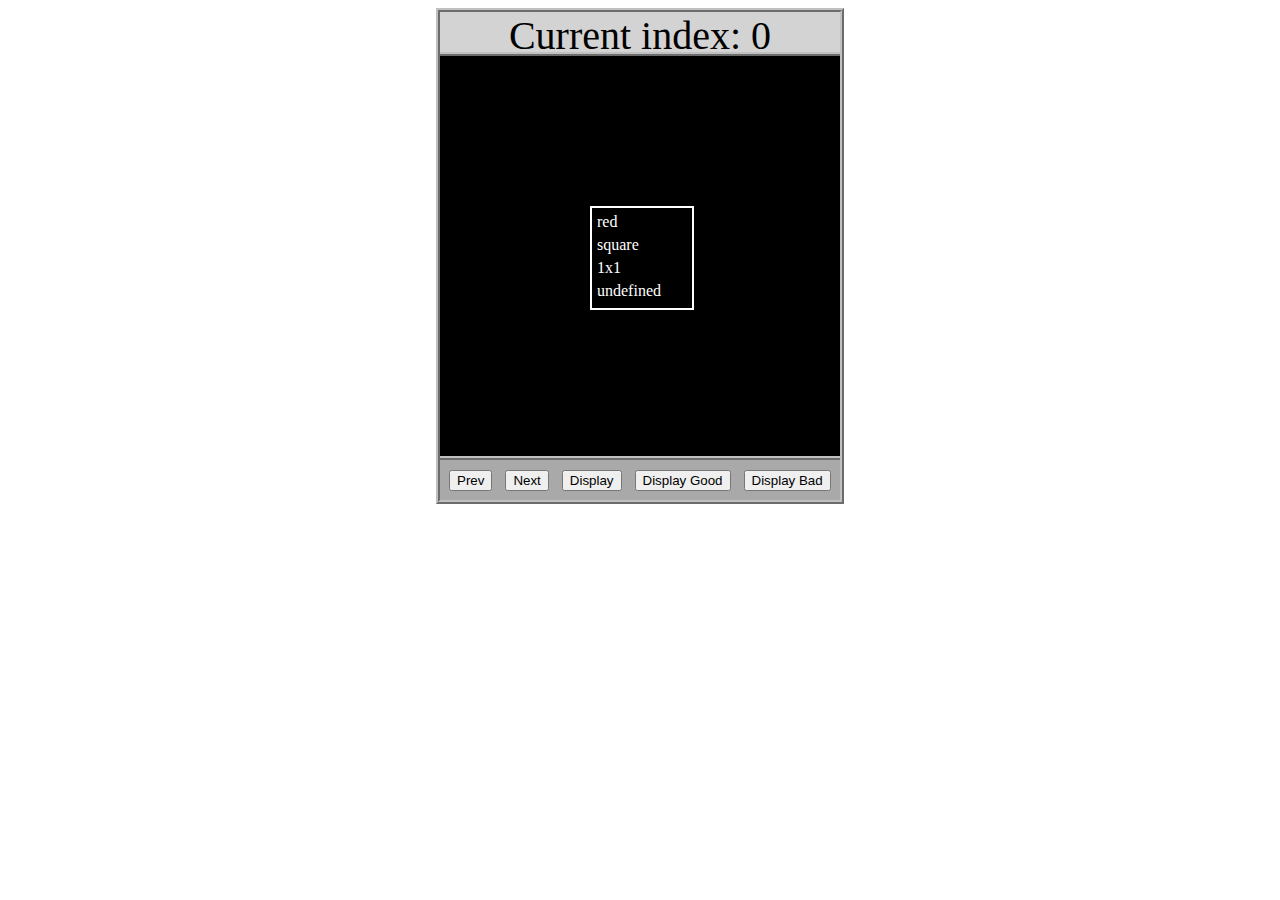
<file: asd-data-shapes-main/index.html>
<!DOCTYPE html>
<html>
  <head>
    <meta charset="utf-8" />
    <meta name="viewport" content="width=device-width" />
    <title>Data Shapes</title>
    <link rel="stylesheet" href="index.css" />
    <script src="https://code.jquery.com/jquery-3.1.0.js"></script>
    <script src="index.js"></script>
  </head>
  <body>
    <div id="board">
      <div id="info-bar">Current index: 0</div>
      <div id="shape-container">
        <div id="shape"></div>
      </div>
      <div id="button-box">
        <button id="cycle-left">Prev</button>
        <button id="cycle-right">Next</button>
        <button id="execute1">Display</button>
        <button id="execute2">Display Good</button>
        <button id="execute3">Display Bad</button>
      </div>
    </div>
  </body>
</html>
</file>
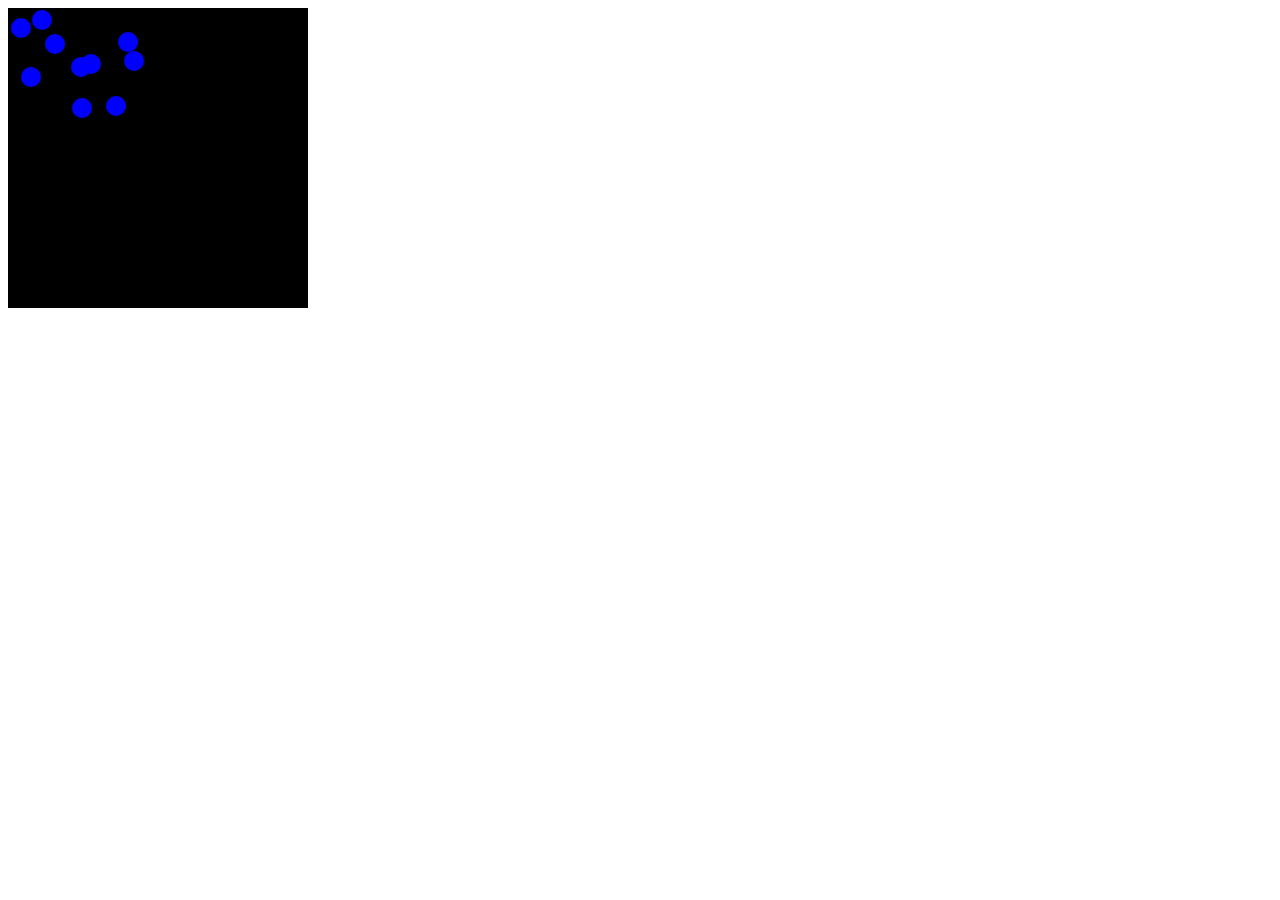
<file: asd-debugging-exercise-main/index.html>
<!DOCTYPE html>
<html>
<head>
    <meta charset="utf-8">
    <meta name="viewport" content="width=device-width">
    <title>Debugger Exercise</title>
    <link rel="stylesheet" href="index.css">
    <script src="https://code.jquery.com/jquery-3.1.0.js"></script>
    <script src="index.js"></script>
</head>
<body>
    <div id="board">

    </div>
</body>
</html>
</file>
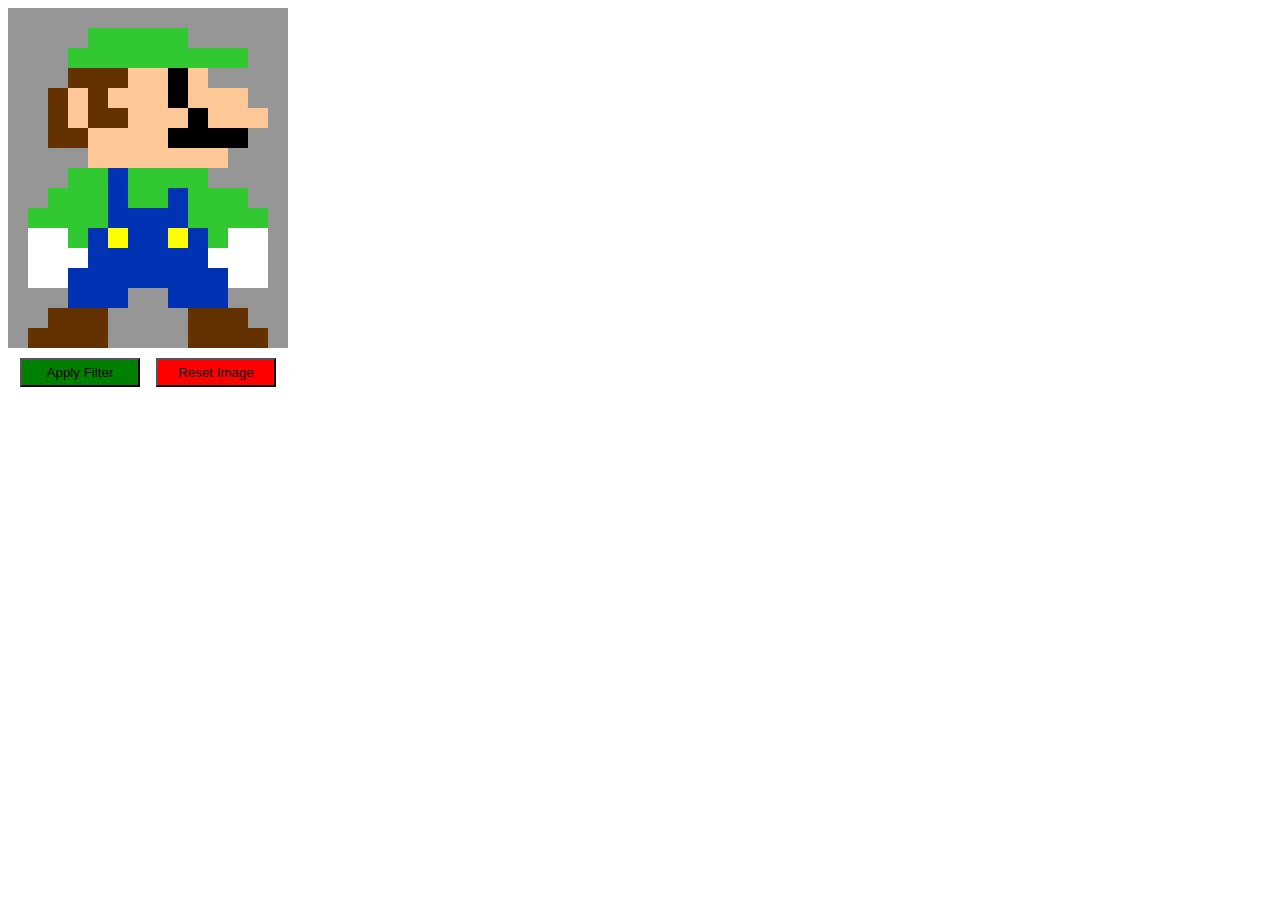
<file: asd-image-filtering-main/index.html>
<!DOCTYPE html>
<html>
  <head>
    <script src="https://code.jquery.com/jquery-3.1.0.js"></script>
    <meta charset="utf-8" />
    <meta name="viewport" content="width=device-width" />
    <link rel="stylesheet" href="index.css" />
    <script src="image.js"></script>
    <script src="index.js"></script>
    <title>Image Filtering</title>
  </head>
  <body>
    <div id="display"></div>
    <div id="button-box">
      <button id="apply">Apply Filter</button>
      <button id="reset">Reset Image</button>
    </div>
  </body>
</html>
</file>
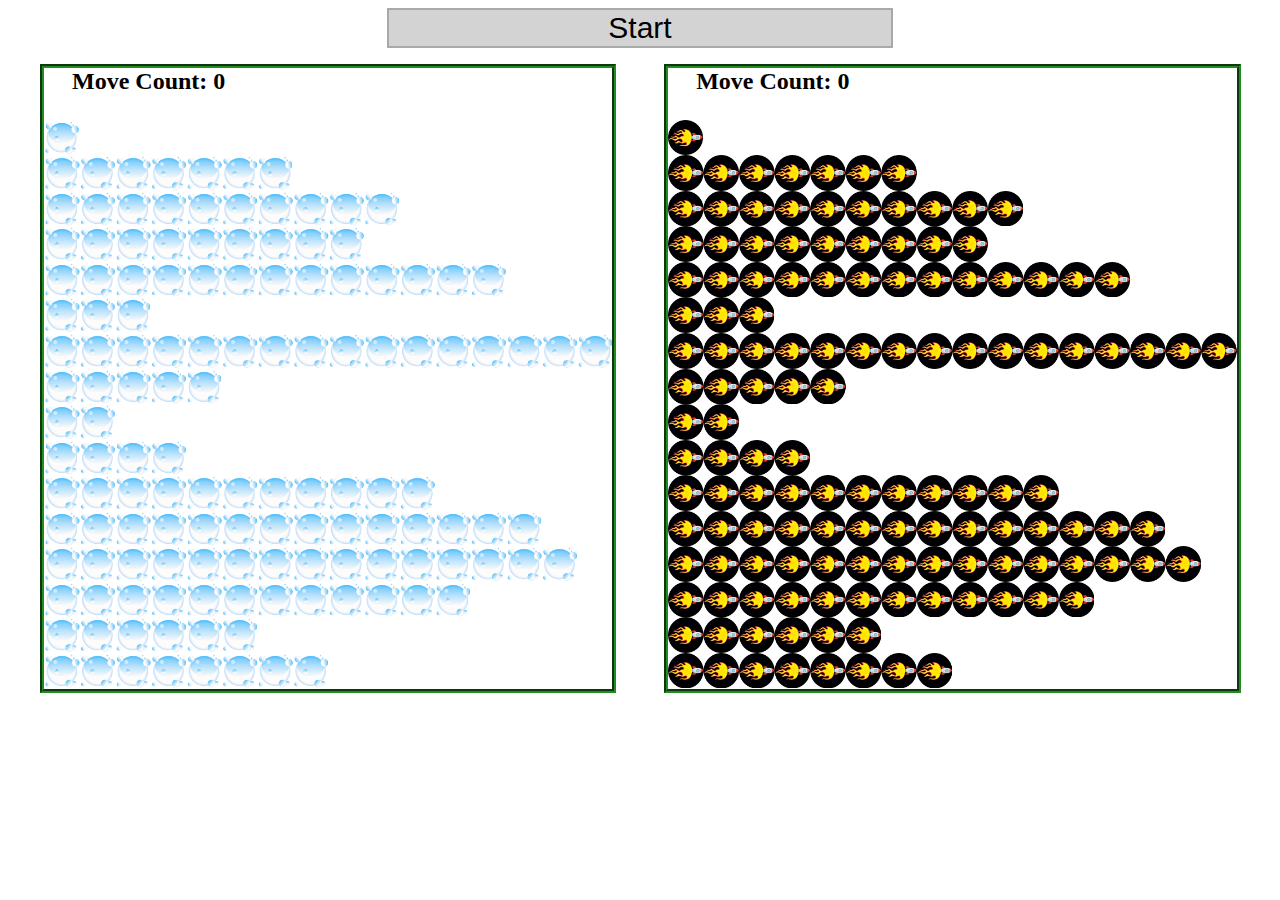
<file: asd-sorting-main/index.html>
<!DOCTYPE html>
<html>
<head>
    <script src="https://code.jquery.com/jquery-3.1.0.js"></script>    
    <meta charset="utf-8">
    <meta name="viewport" content="width=device-width">
    <link rel="stylesheet" href="index.css">
    <script src="setup.js"></script>
    <script src="index.js"></script>
    <script src="run.js"></script>
    <title>Sorting</title>
</head>
<body>
    <div id="fullContainer">
        <div id="buttonContainer">
          <button id="goButton">Start</button>
        </div>
        <div id="sortContainer">
            <div class="subContainer" id="bubbleArea">
                <h2 id="bubbleCounter">Move Count: 0</h2>
                <div id="displayBubble">

                </div>
            </div>

            <div class="subContainer" id="quickArea">
                <h2 id="quickCounter">Move Count: 0</h2>
                <div id="displayQuick">

                </div>
            </div>
        </div>
    </div>
</body>
</html>
</file>
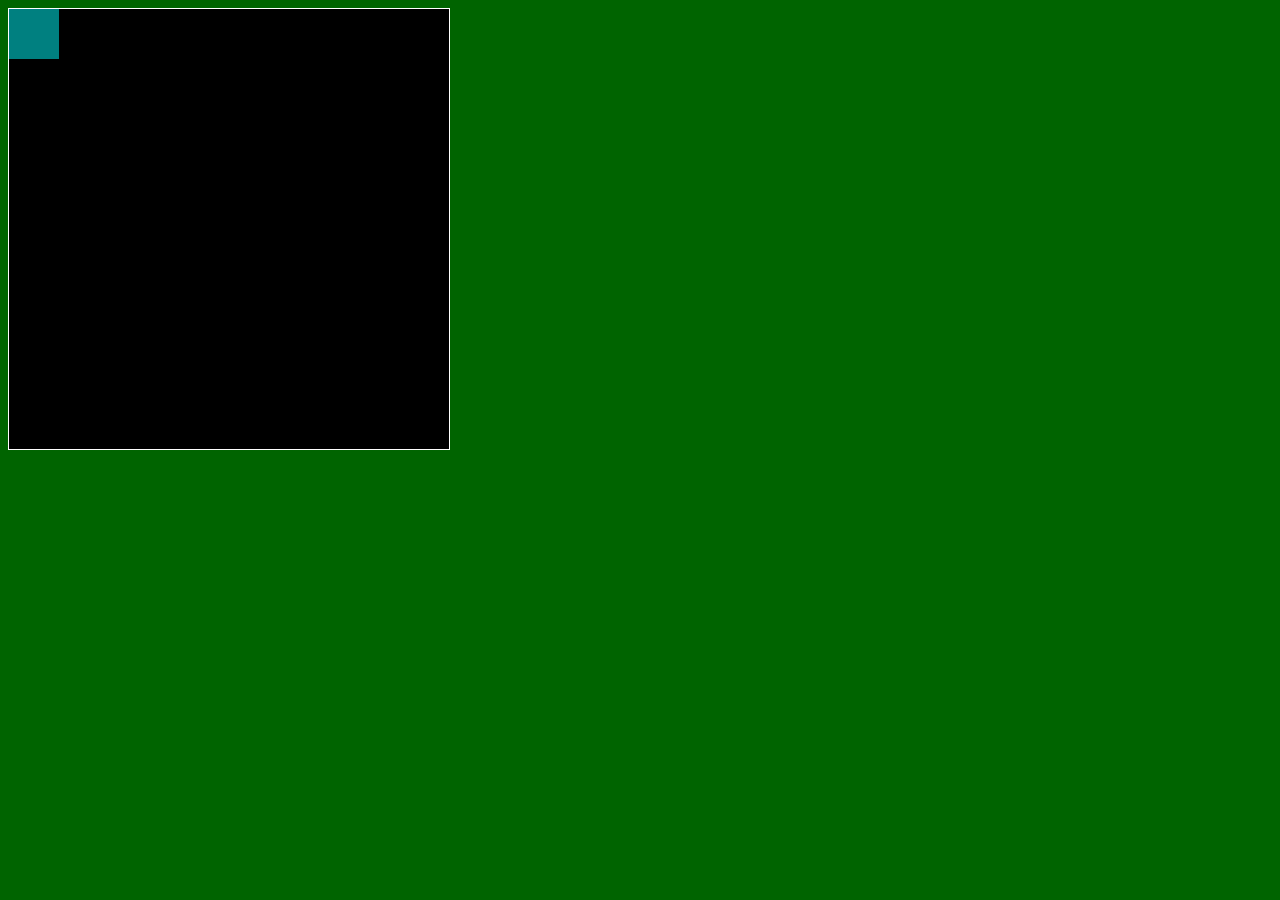
<file: asd-walker-master/index.html>
<!DOCTYPE html>
<html>
  <head>
    <title>Title</title>
    <!-- Load CSS files -->
    <link rel="stylesheet" type="text/css" href="index.css">
    
    <!-- Load JavaScript files -->
    <script src="jquery.min.js"></script>
    <script src="index.js"></script>
  </head>
  
  <body>
    <div id='board'>
      <div id='gameItem'></div>
    </div>
  </body>
</html>
</file>
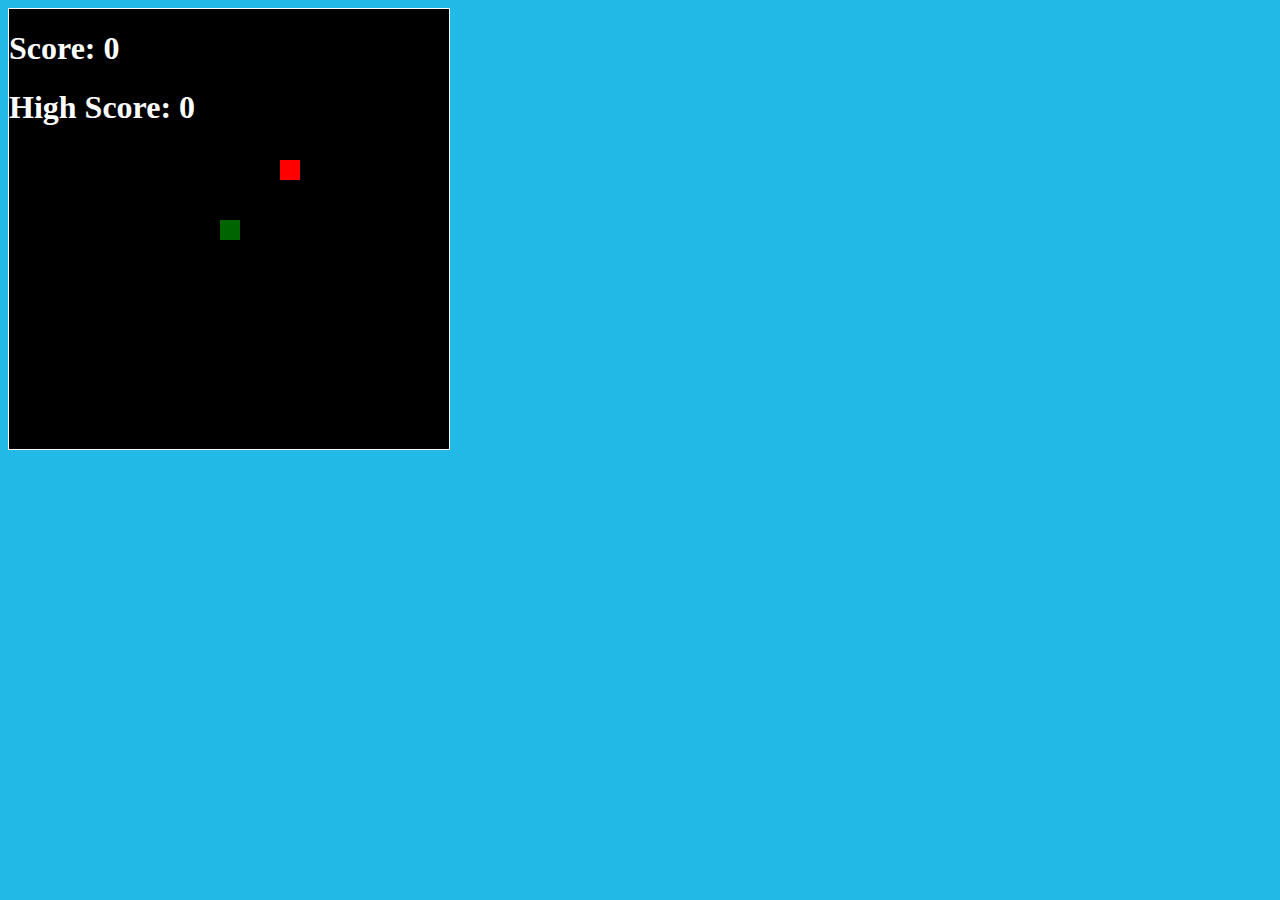
<file: snake-fsd-master/index.html>
<!DOCTYPE html>
<html>

  <head>
    <title>Snake</title>
    <!--Link jQuery and CSS here-->
    <link rel="stylesheet" type="text/css" href="index.css" />
    <script src="jquery.min.js"></script>
  </head>
  <body>
    <div id="board">
      <h1 id="score">Score: 0</h1>
      <h1 id="highScore">High Score: 0</h1>
    </div>
  </body>
  
  <!-- Link index.js here -->
  <script src="index.js"></script>
</html>
</file>
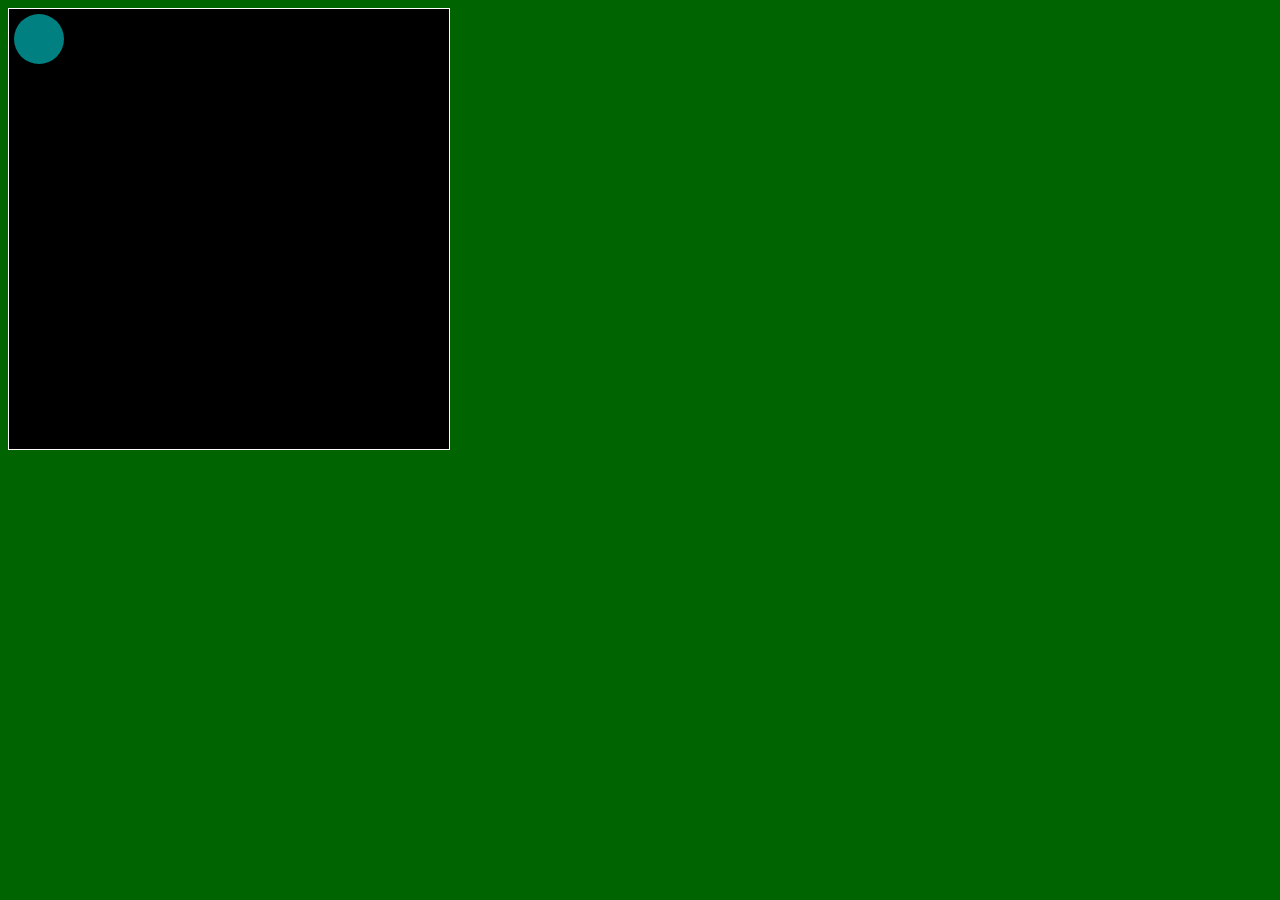
<file: asd-projects/walker/index.html>
<!DOCTYPE html>
<html>
  <head>
    <title>Title</title>
    <!-- Load CSS files -->
    <link rel="stylesheet" type="text/css" href="index.css">
    
    <!-- Load JavaScript files -->
    <script src="jquery.min.js"></script>
    <script src="index.js"></script>
  </head>
  
  <body>
    <div id='board'>
      <div id='walker'></div>
    </div>
  </body>
</html>
</file>
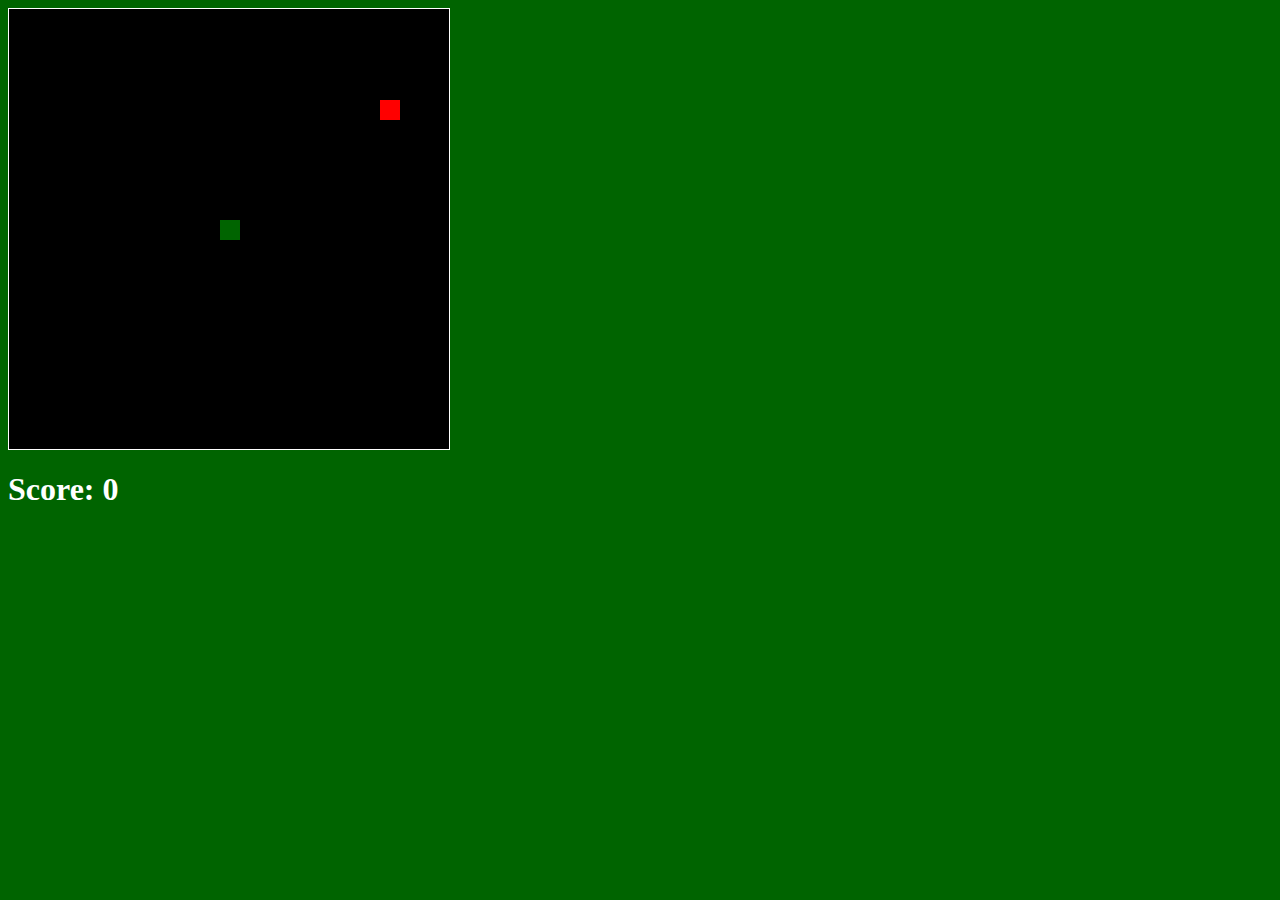
<file: snake-fsd-master/.master/index.html>
<!DOCTYPE html>
<html>

  <head>
    <title>Snake</title>
    <link rel="stylesheet" type="text/css" href="index.css">
    <script src="jquery.min.js"></script>
  </head>
  
  <body>
    <div id='board'></div>
    <h1 id="score">Score: 0</h1>
    <h1 id="highScore"></h1>
  </body>
  
  <script src="index.js"></script>

</html>
</file>
<file: asd-data-shapes-main/index.css>
#board {
  width: 400px;
  margin: auto;
  border: silver ridge 4px;
}

#info-bar {
  width: 400px;
  height: 40px;
  background: lightgray;
  font-size: 40px;
  text-align: center;
}

#shape-container {
  width: 400px;
  height: 400px;
  background: black;
  border-top: silver ridge 4px;
  border-bottom: silver ridge 4px;
}

#button-box {
  width: 400px;
  height: 40px;
  background: darkgray;
}

#shape {
  color: white;
  width: 100px;
  height: 100px;
  position: relative;
  top: 150px;
  left: 150px;
  border: white solid 2px;
  display: block;
}

button {
  width: auto;
  height: auto;
  margin: auto;
  margin-top: 10px;
  margin-left: 9px;
}

p {
  margin: 5px;
}
</file>
<file: asd-debugging-exercise-main/index.css>
#board {
    background: black;
    width: 300px;
    height: 300px;
    left: 0px;
    top: 0px;
}


.circle {
    background: blue;
    width: 20px;
    height: 20px;
    border-radius: 10px;
    position: absolute;
}
</file>
<file: asd-image-filtering-main/index.css>
.square {
  width: 20px;
  height: 20px;
  position: absolute;
}

body > div {
  position: relative;
}

#button-box {
  position: relative;
  top: 350px;
}

button {
  width: 120px;
  padding: 5px;
  margin-left: 12px;
}

#apply {
  background: green;
}

#reset {
  background: red;
}
</file>
<file: asd-sorting-main/index.css>
#fullContainer {
    width:100%;
}
#buttonContainer {
    margin:auto;
    width: 40%;
}
#goButton {
    margin: auto;
    width: 100%;
    border: 2px darkgray double;
    background: lightgray;
    font-size: 30px;
}
#sortContainer {
    display: table;
    margin: 0 auto;
    width: 100%;
}
.subContainer {
    display: inline-block;
    width:45%;
    border: 4px forestgreen groove;
    margin-top: 1.25%;
}
#bubbleArea {
    margin-left: 2.5%;
}
#quickArea {
    margin-left: 3.75%;
}
.subContainer > h2 {
    margin-left: 5%;
    height: 32px;
    margin-top: 0;
}
.sortElement {
    background-position: center;
    background-repeat: repeat-x;
    position: absolute;
    left: 0px;
    margin: 0;
    padding: 0;
}
.subContainer > div {
    position: relative;
}
.bubbleElement {
    background: url('img/bubble.png');
    /*border: 2px aqua ridge;*/
}
.quickElement {
    background: url('img/quick.png');
    /*border: 2px firebrick ridge;*/
}
</file>
<file: asd-walker-master/index.css>
body {
  background-color: darkgreen;
}

#board {
  width: 440px;
  height: 440px;
  border: 1px solid white;
  background-color: black;
  position: relative;
}

#gameItem {
  background-color: teal;
  width: 50px;
  height: 50px;
  position: absolute;
/*   left: 100px; */  /* Uncomment if you want to set a "starting" position */
/*   top: 100px;  */  /* Uncomment if you want to set a "starting" position */
}
</file>
<file: snake-fsd-master/index.css>
body {
  background-color: hsl(194, 80%, 52%);
}

#board {
  width: 440px;
  height: 440px;
  border: 1px solid white;
  background-color: black;
}

#score, #highScore {
  color: white;
}

.snake, .apple {
  display: block;
  width: 20px;
  height: 20px;
  position: absolute;
  user-select: none;
}

.snake {
  background-color: green;
  z-index: 2;
}

#snake-head {
  background-color: darkgreen;
}

.apple {
  background-color: red;
  z-index: 1;
}
</file>
<file: asd-projects/walker/index.css>
body {
  background-color: darkgreen;
}

#board {
  width: 440px;
  height: 440px;
  border: 1px solid white;
  background-color: black;
  position: relative;
}

#walker {
  background-color: teal;
  width: 50px;
  height: 50px;
  border-radius: 50px;
  position: absolute;
/*   left: 100px; */  /* Uncomment if you want to set a "starting" position */
/*   top: 100px;  */  /* Uncomment if you want to set a "starting" position */
}
</file>
<file: snake-fsd-master/.master/index.css>
body {
  background-color: darkgreen;
}

#board {
  width: 440px;
  height: 440px;
  border: 1px solid white;
  background-color: black;
}

#score, #highScore {
  color: white;
}

.snake, .apple {
  display: block;
  width: 20px;
  height: 20px;
  position: absolute;
  user-select: none;
}

.snake {
  background-color: green;
  z-index: 2;
}

#snake-head {
  background-color: darkgreen;
}

.apple {
  background-color: red;
  z-index: 1;
}
</file>
